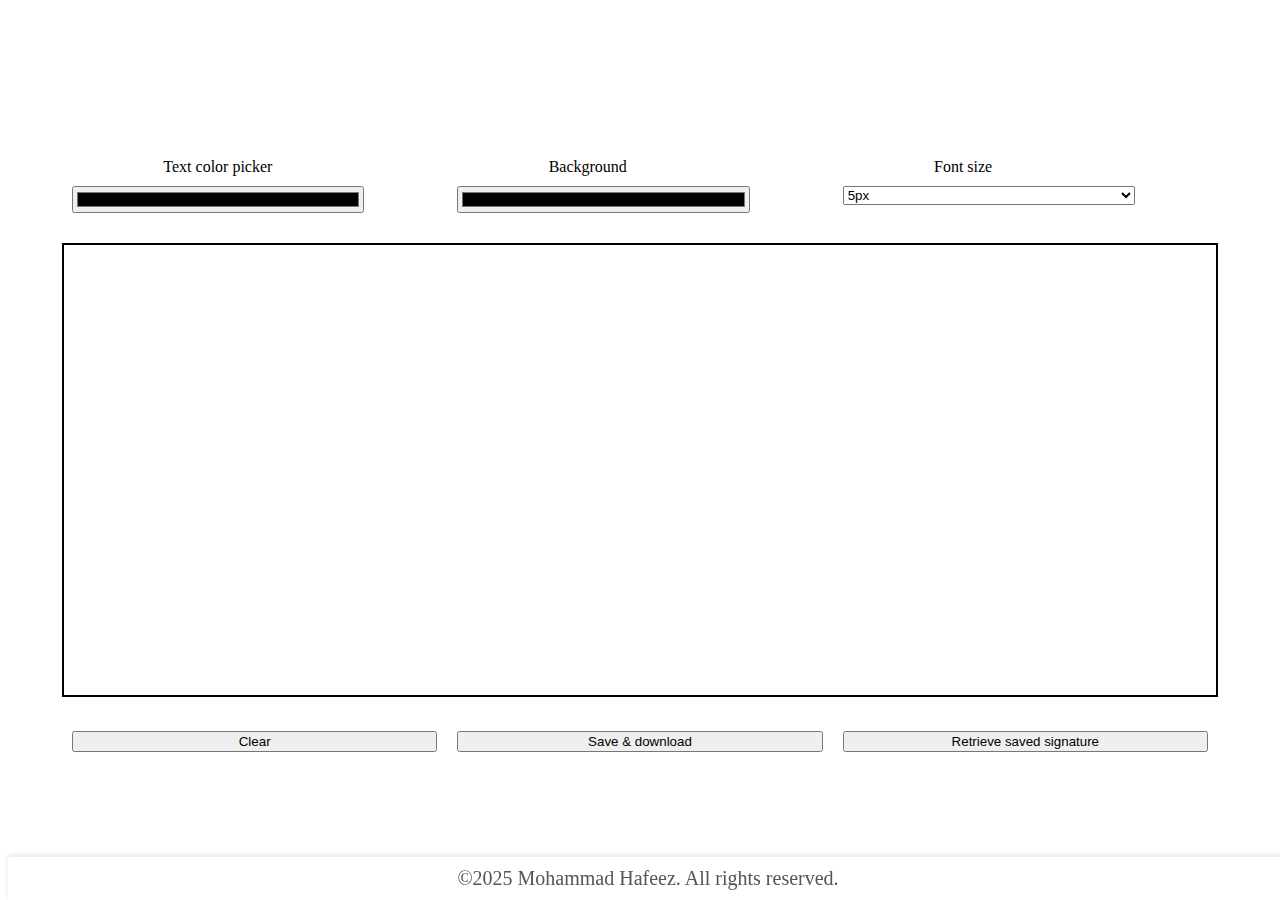
<file: index.html>
<!DOCTYPE html>
<html>

<head>
    <title>Signature</title>
    <link rel="icon" href="favicon.png">
    <link rel="stylesheet" href="style.css">
    <link rel="stylesheet" href="https://stackpath.bootstrapcdn.com/bootstrap/4.5.0/css/bootstrap.min.css"
        integrity="sha384-9aIt2nRpC12Uk9gS9baDl411NQApFmC26EwAOH8WgZl5MYYxFfc+NcPb1dKGj7Sk" crossorigin="anonymous">
</head>

<body>
    <div class="main">
        <div class="top">
            <div class="block">
                <p>Text color picker</p>
                <input class="form-control" type="color" id="colorPicker">
            </div>
            <div class="block">
                <p>Background</p>
                <input class="form-control" type="color" id="canvasColor">
            </div>
            <!-- <div class="block">
                <p>Thiccness slider</p>
                <input type="range" class="form-control-range" id="lineWidthSlider" min="1" max="100" value="1">
            </div> -->
            <div class="block">
                <p>Font size</p>
                <select class="custom-select" type="select" id="fontSizePicker">
                    <option value="5">5px</option>
                    <option value="10">10px</option>
                    <option value="20">20px</option>
                    <option value="30">30px</option>
                    <option value="40">40px</option>
                    <option value="50">50px</option>
                </select>
            </div>
        </div>

        <canvas class="canvas" id="myCanvas" width="800" height="500"></canvas>

        <div class="bottom">
            <button type="button" class="btn btn-danger" id="clearButton">Clear</button>
            <button type="button" class="btn btn-success" id="saveButton">Save & download</button>
            <button type="button" class="btn btn-warning" id="retrieveButton">Retrieve saved signature</button>
        </div>
    </div>

    <footer>
        ©2025 Mohammad Hafeez. All rights reserved.
    </footer>
</body>
<script src="script.js"></script>

</html>
</file>
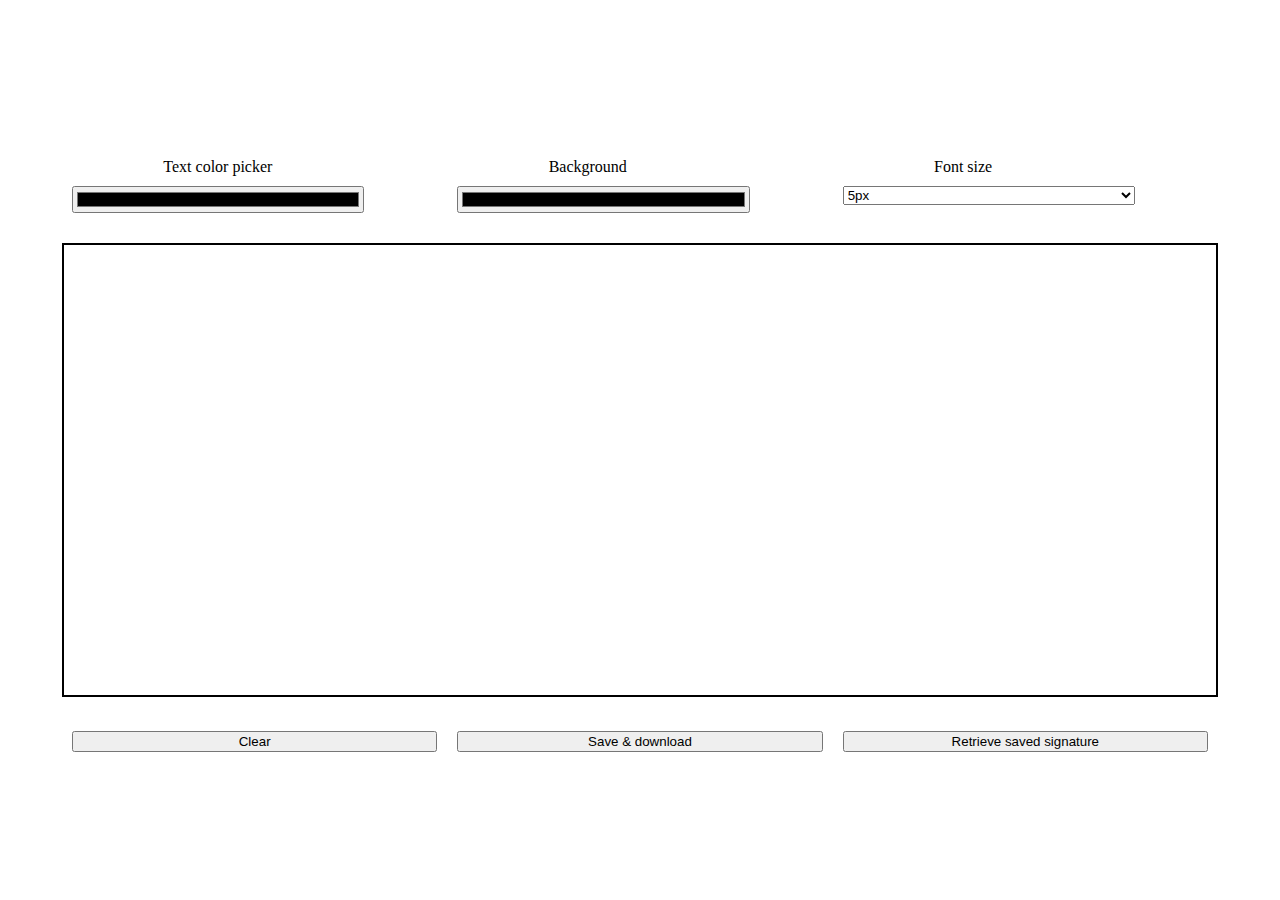
<file: signature.html>
<!DOCTYPE html>
<html>

<head>
    <title>Signature</title>
    <link rel="icon" href="favicon.png">
    <link rel="stylesheet" href="style.css">
    <link rel="stylesheet" href="https://stackpath.bootstrapcdn.com/bootstrap/4.5.0/css/bootstrap.min.css"
        integrity="sha384-9aIt2nRpC12Uk9gS9baDl411NQApFmC26EwAOH8WgZl5MYYxFfc+NcPb1dKGj7Sk" crossorigin="anonymous">
</head>

<body>
    <div class="main">
        <div class="top">
            <div class="block">
                <p>Text color picker</p>
                <input class="form-control" type="color" id="colorPicker">
            </div>
            <div class="block">
                <p>Background</p>
                <input class="form-control" type="color" id="canvasColor">
            </div>
            <!-- <div class="block">
                <p>Thiccness slider</p>
                <input type="range" class="form-control-range" id="lineWidthSlider" min="1" max="100" value="1">
            </div> -->
            <div class="block">
                <p>Font size</p>
                <select class="custom-select" type="select" id="fontSizePicker">
                    <option value="5">5px</option>
                    <option value="10">10px</option>
                    <option value="20">20px</option>
                    <option value="30">30px</option>
                    <option value="40">40px</option>
                    <option value="50">50px</option>
                </select>
            </div>
        </div>

        <canvas class="canvas" id="myCanvas" width="800" height="500"></canvas>

        <div class="bottom">
            <button type="button" class="btn btn-danger" id="clearButton">Clear</button>
            <button type="button" class="btn btn-success" id="saveButton">Save & download</button>
            <button type="button" class="btn btn-warning" id="retrieveButton">Retrieve saved signature</button>
        </div>
    </div>
</body>
<script src="script.js"></script>

</html>
</file>
<file: style.css>
.main {
    position: absolute;
    top: 50%;
    left: 50%;
    transform: translate(-50%, -50%);
}

.canvas {
    border: 2px solid black;
}

.top,
.bottom {
    display: flex;
    flex-direction: row;
    justify-content: space-between;
    margin: 20px 0 20px 0;
}

.block,
input,
select,
button {
    width: 80%;
}

.column {
    display: flex;
    flex-direction: column;
}

.bottom>button {
    margin: 10px;
}

.top>.block {
    margin: 10px;
}

.block>p {
    margin: 10px auto;
    width: 50%;
}

footer {
    position: fixed;
    bottom: 0;
    width: 100%;
    text-align: center;
    padding: 10px 0;
    font-size: 20px;
    color: #555;
    box-shadow: 0 -2px 5px rgba(0, 0, 0, 0.1);
}
</file>
